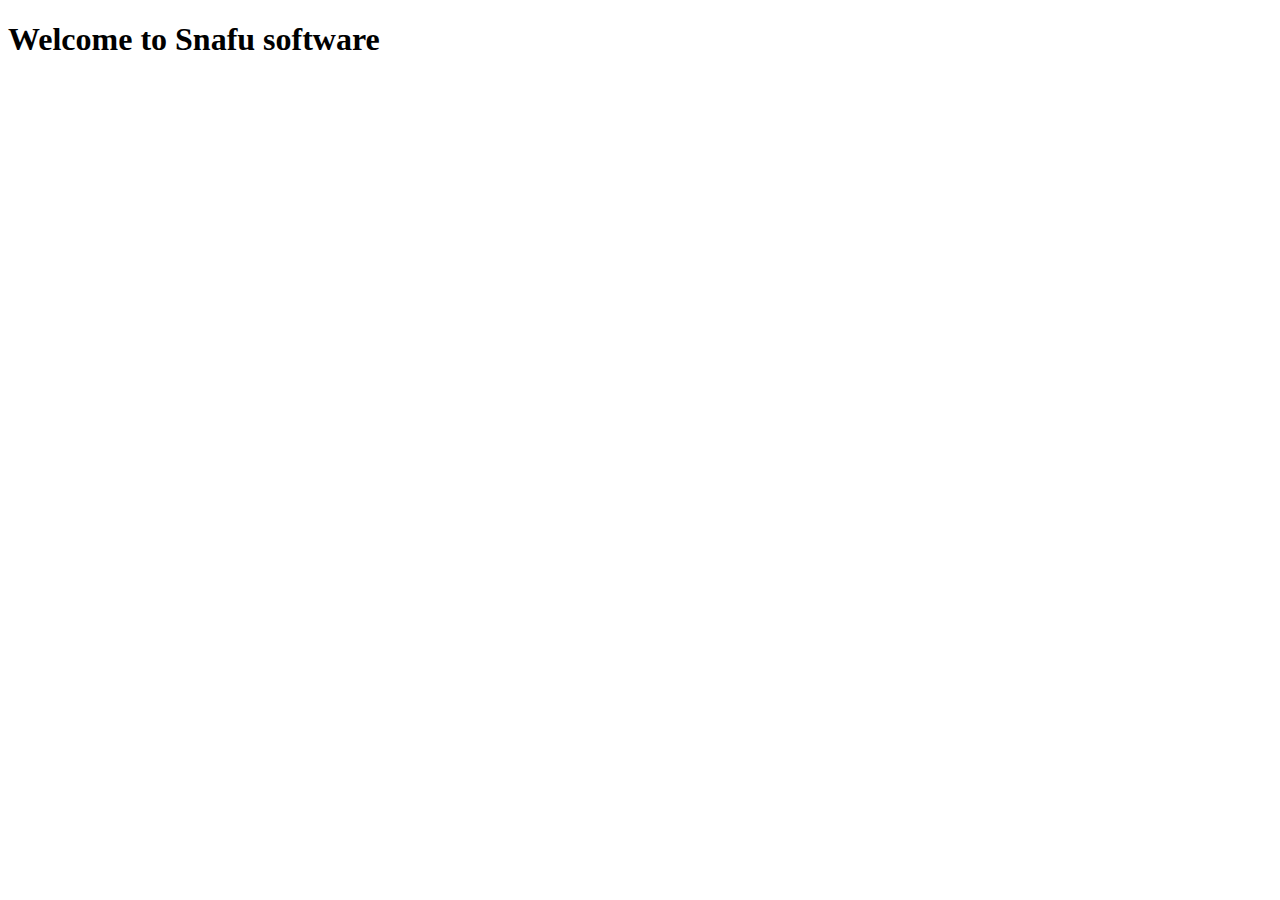
<file: src/main/resources/templates/index.html>
<!DOCTYPE html>
<html lang="en" xmlns:th="http://www.thymeleaf.org">
<head>
    <meta charset="UTF-8">
    <title>Welcome</title>
    <link rel="stylesheet" th:href="@{css/styles.css}"/>
</head>
<body>
    <h1>Welcome to Snafu software</h1>

</body>
</html>
</file>
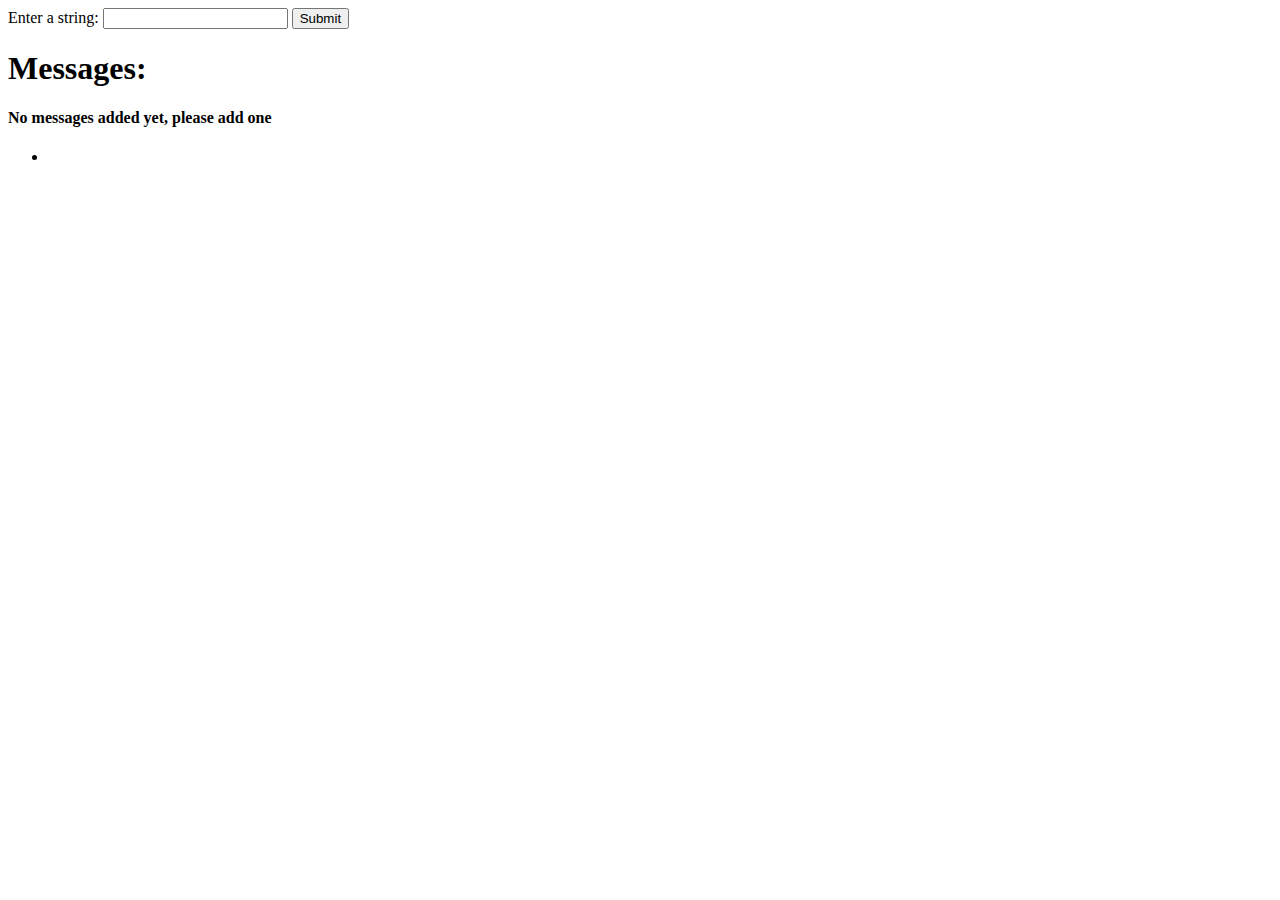
<file: src/main/resources/templates/contact.html>
<!DOCTYPE html>
<html lang="en" xmlns:th="http://www.thymeleaf.org">
<head>
    <meta charset="UTF-8">
    <title>Contact</title>
</head>
<body>

    <form method="post" th:action="@{/contact/add}">
        <label for="string">Enter a string:</label>
        <input type="text" name="string" id="string" />
        <input type="submit" value="Submit"> <br>
    </form>

    <h1>Messages:</h1>
    <div th:if="${strings.isEmpty()}">
        <h4>No messages added yet, please add one</h4>
    </div>
    <ul th:each="message : ${strings}">
        <li>
            <p th:text="${message}"></p>
        </li>
    </ul>


</body>
</html>
</file>
